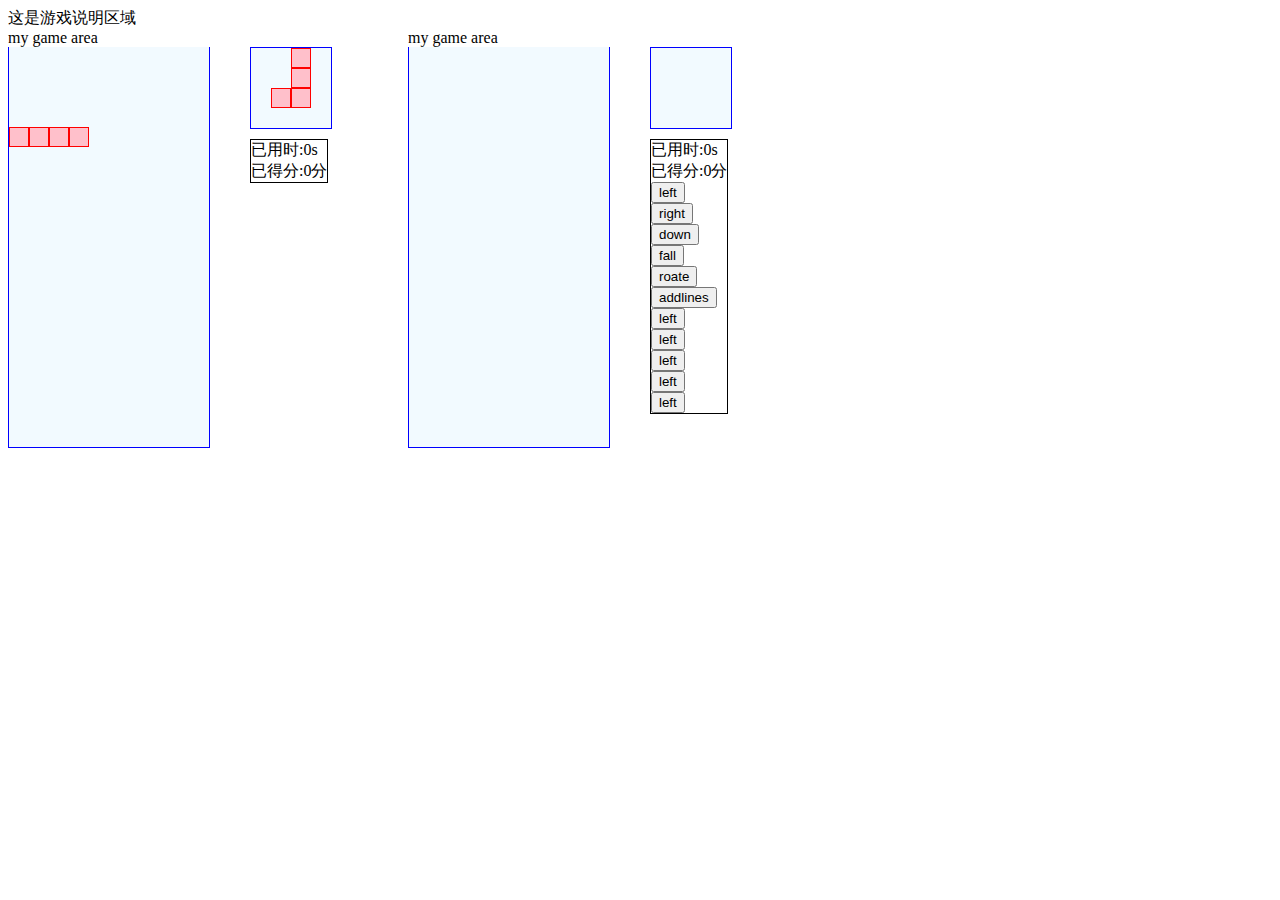
<file: Tetris/Index.html>
<!DOCTYPE html>
<html lang="en">

<head>
    <meta charset="utf-8">
    <title>Tetris</title>
    <link rel="stylesheet" href="./css/style.css">
</head>

<body>
    <div class="instruction">这是游戏说明区域</div>
    <!--my game area-->
    <div class="square" id="local">
        <div class="title">my game area</div>
        <div class="game" id="local_game"></div>
        <div class="next" id="local_next"></div>
        <div class="info">
            <div>已用时:<span id="local_time">0</span>s</div>
            <div>已得分:<span id="local_score">0</span>分</div>
            <div id="local_result"></div>
        </div>
    </div>
    <!--remote game area-->

    <div class="square" id="remote">
        <div class="title">my game area</div>
        <div class="game" id="remote_game"></div>
        <div class="next" id="remote_next"></div>
        <div class="info">
            <div>已用时:<span id="remote_time">0</span>s</div>
            <div>已得分:<span id="remote_score">0</span>分</div>
            <div id="remote_result"></div>
            <button id="left">left</button><br>
            <button id="right">right</button><br>
            <button id="down">down</button><br>
            <button id="fall">fall</button><br>
            <button id="roate">roate</button><br>
            <button id="addlines">addlines</button><br>
            <button id="left">left</button><br>
            <button id="left">left</button><br>
            <button id="left">left</button><br>
            <button id="left">left</button><br>
            <button id="left">left</button><br>
            <!--this.init = init;
            this.down = down;
            this.left = left;
            this.right = right;
            this.rotate = rotate;
            this.fixed = fixed;
            this.performNext = performNext;
            this.checkClear = checkClear;
            this.checkGameOver = checkGameOver;
            this.setTime = setTime;
            this.addScore = addScore;
            this.gameOver = gameOver;
            this.addlines = addlines;
            this.addbottomlines = addbottomlines;
            this.fall = function () { while (down()) { } };-->
        </div>
    </div>


    <script src="./js/square.js"></script>
    <script src="./js/squareFactory.js"></script>
    <script src="./js/game.js"></script>
    <script src="./js/local.js"></script>
    <script src="./js/script.js"></script>
    <script src="./js/remote.js"></script>
</body>

</html>
</file>
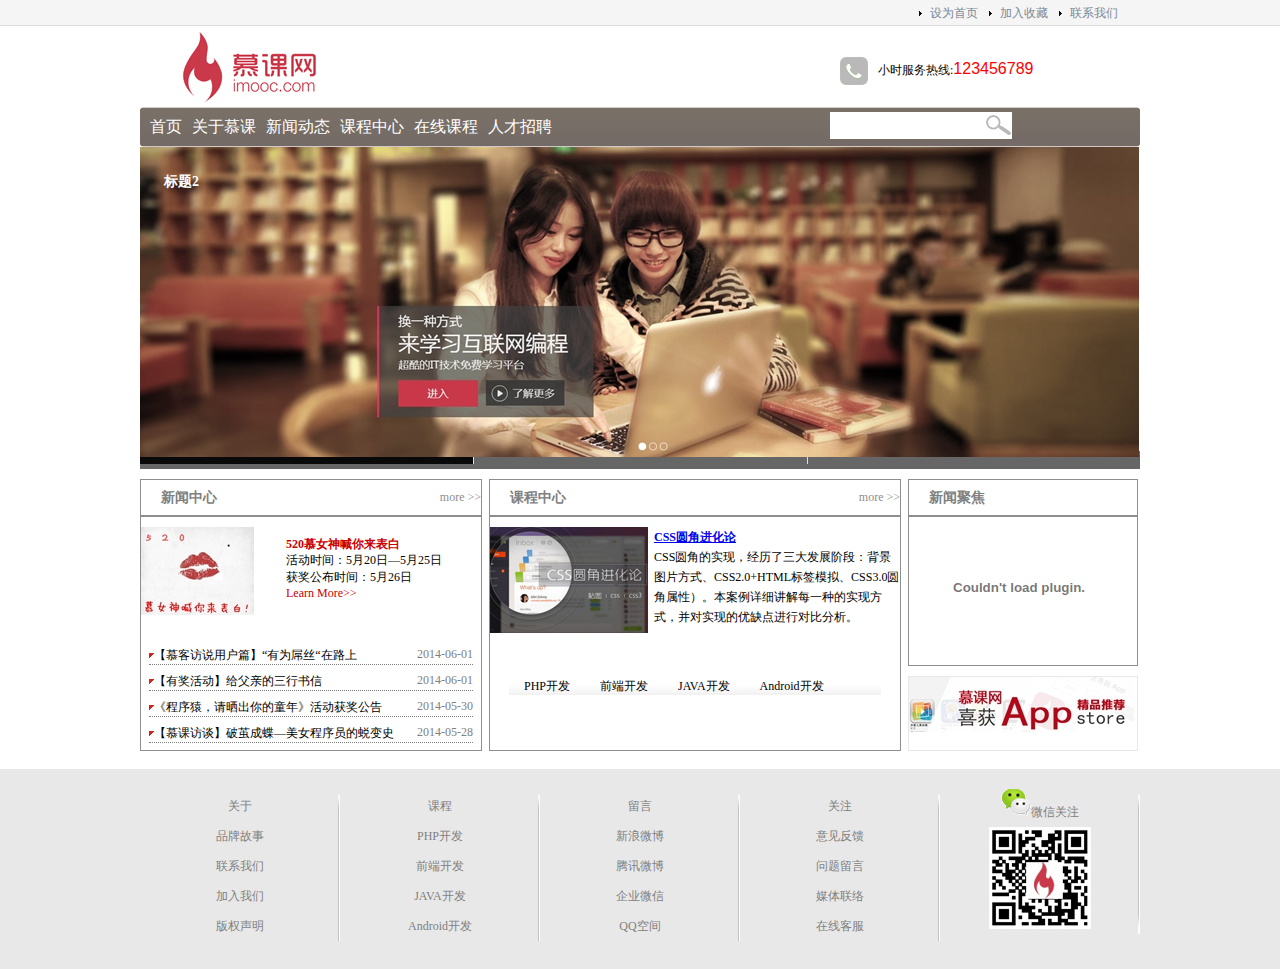
<file: BoxModel/TopBox/Index.html>
<!DOCTYPE html>
<html xmlns="http://www.w3.org/1999/xhtml">

<head>
    <title>占位符</title>
    <link href="CSS/main.css" rel="stylesheet" type="text/css">
    <script src="JS/setHomeSetFav.js" type="text/javascript"></script>
    <script src="JS/myfocus-2.0.4.min.js" type="text/javascript"></script>
    <script src="JS/mf-pattern/mF_YSlider.js" type="text/javascript"></script>
    <link href="JS/mf-pattern/mF_YSlider.css" rel="stylesheet" type="text/css">
    <script type="text/javascript">
        myFocus.set({ id: 'picBox' });
    </script>
</head>

<body>
    <div class="top">
        <div class="top_content">
            <ul>
                <li><a href="#">联系我们</a></li>
                <li><a href="#" onclick="AddFavorite(window.location, document.title)">加入收藏</a></li>
                <li><a href="#" onclick="SetHome(window.location)">设为首页</a></li>
            </ul>
        </div>
    </div>
    <!--top finish-->
    <div class="wrap">
        <div class="logo">
            <div class="logo_left"><img src="images/logo.jpg" alt="logo picture"></div>
            <div class="logo_right"><img src="images/tel.jpg" alt="hotline">小时服务热线:<span class="tel">123456789</span>
            </div>
        </div>
        <!--logo finish-->
        <div class="nav">
            <div class="nav_left"></div>
            <div class="nav_mid">
                <div class="nav_mid_left">
                    <ul>
                        <li><a href="#">首页</a></li>
                        <li><a href="list.html">关于慕课</a></li>
                        <li><a href="list.html">新闻动态</a></li>
                        <li><a href="list.html">课程中心</a></li>
                        <li><a href="list.html">在线课程</a></li>
                        <li><a href="list.html">人才招聘</a></li>
                    </ul>
                </div>
                <div class="nav_mid_right">
                    <form action="" method="POST">
                        <input type="text" class="searchBox">
                    </form>
                </div>
            </div>
            <div class="nav_right"></div>
        </div>
        <!--nav finish-->
        <div class="ad" id="picBox">
            <div class="pic">
                <ul>
                    <li><a href="#"><img src="images/ad2.jpg" thumb="" alt="标题2" text="详细描述2" /></a></li>
                    <li><a href="#"><img src="images/ad3.jpg" thumb="" alt="标题3" text="详细描述3" /></a></li>
                    <li><a href="#"><img src="images/ad4.jpg" thumb="" alt="标题4" text="详细描述4" /></a></li>
                </ul>
            </div>
            <!--pic finish-->
        </div>
        <!--ad finish-->
        <div class="main">
            <div class="news">
                <div class="title">
                    <h2 class="title_left">新闻中心</h2><span class="title_right"><a href="news.html">more
                            &gt;&gt;</a></span>
                </div>
                <div class="newsPic"><img src="./images/news.jpg"><span class="text">
                        <h2><a href="news.html">520慕女神喊你来表白</a></h2>
                        <p>活动时间：5月20日—5月25日<br />获奖公布时间：5月26日<br /><a href="news.html">Learn More&gt;&gt;</a></p>
                    </span>
                </div>
                <!--title finish-->
                <div class="newsList">
                    <ul>
                        <li><a href="news.html">【慕客访说用户篇】“有为屌丝“在路上</a><span class="date">
                                2014-06-01</span></li>
                        <li><a href="news.html">【有奖活动】给父亲的三行书信</a><span class="date">2014-06-01</span></i>
                        <li><a href="news.html">《程序猿，请晒出你的童年》活动获奖公告</a><span class="date">
                                2014-05-30</span></li>
                        <li><a href="news.html" title="aa">【慕课访谈】破茧成蝶—美女程序员的蜕变史
                            </a><span class="date">2014-05-28</span></li>
                    </ul>
                </div>
                <!--newsList finish-->
            </div>
            <div class="course">
                <div class="title">
                    <h2 class="title_left">课程中心</h2><span class="title_right"><a herf="news.html">more
                            &gt;&gt;</a></span>
                </div>
                <div class="coursePic">
                    <span class="pic">
                        <img src="images/css.jpg" />
                    </span>
                    <span class="text">
                        <h2><a href="news.html">CSS圆角进化论</a></h2>
                        <p>CSS圆角的实现，经历了三大发展阶段：背景图片方式、CSS2.0+HTML标签模拟、CSS3.0圆角属性）。本案例详细讲解每一种的实现方式，并对实现的优缺点进行对比分析。</p>
                    </span>
                </div>
                <div class="course_type">
                    <ul>
                        <li>PHP开发</li>
                        <li>前端开发</li>
                        <li>JAVA开发</li>
                        <li>Android开发</li>
                    </ul>
                </div>
            </div>
            <div class="sidebar">
                <div class="vedio">
                    <div class="title">
                        <h2 class="title_left">新闻聚焦</h2>
                    </div>
                    <div class="vedio_content">
                        <embed src="http://player.youku.com/player.php/sid/XNjkzMDE5MTUy/V.swf" allowFullScreen="true"
                            quality="high" width="220" height="140" align="middle" allowScriptAccess="always"
                            type="application/x-shockwave-flash"></embed>
                    </div>
                </div>
                <div class="sidebar_ad">
                    <a href="#"></a>
                    <img src="./images/app.jpg">
                </div>
            </div>
        </div>
        <!--main finish-->
    </div>
    <!--wrap finish-->
    <div class="cppyright">
        <div class="copyright_content">
            <ul>
                <li><a href="#">关于</a>
                    <ul>
                        <li><a href="#">品牌故事</a></li>
                        <li><a href="#">联系我们</a></li>
                        <li><a href="#">加入我们</a></li>
                        <li><a href="#">版权声明</a></li>
                    </ul>
                </li>
                <li><a href="#">课程</a>
                    <ul>
                        <li><a href="#">PHP开发</a></li>
                        <li><a href="#">前端开发</a></li>
                        <li><a href="#">JAVA开发</a></li>
                        <li><a href="#">Android开发</a></li>
                    </ul>
                </li>
                <li><a href="#">留言</a>
                    <ul>
                        <li><a href="#">新浪微博</a></li>
                        <li> <a href="#">腾讯微博</a></li>
                        <li><a href="#">企业微信</a></li>
                        <li><a href="#">QQ空间</a></li>
                    </ul>
                </li>
                <li><a href="#">关注</a>
                    <ul>
                        <li><a href="#">意见反馈</a></li>
                        <li> <a href="#">问题留言</a></li>
                        <li><a href="#">媒体联络</a></li>
                        <li> <a href="#">在线客服</a></li>
                    </ul>
                </li>
                <li><a href="#"><img src="./images/weixin.png">微信关注</a>
                    <ul>
                        <img src="./images/qrcode.jpg">
                    </ul>
                </li>
            </ul>
        </div>
    </div>
</body>

</html>
</file>
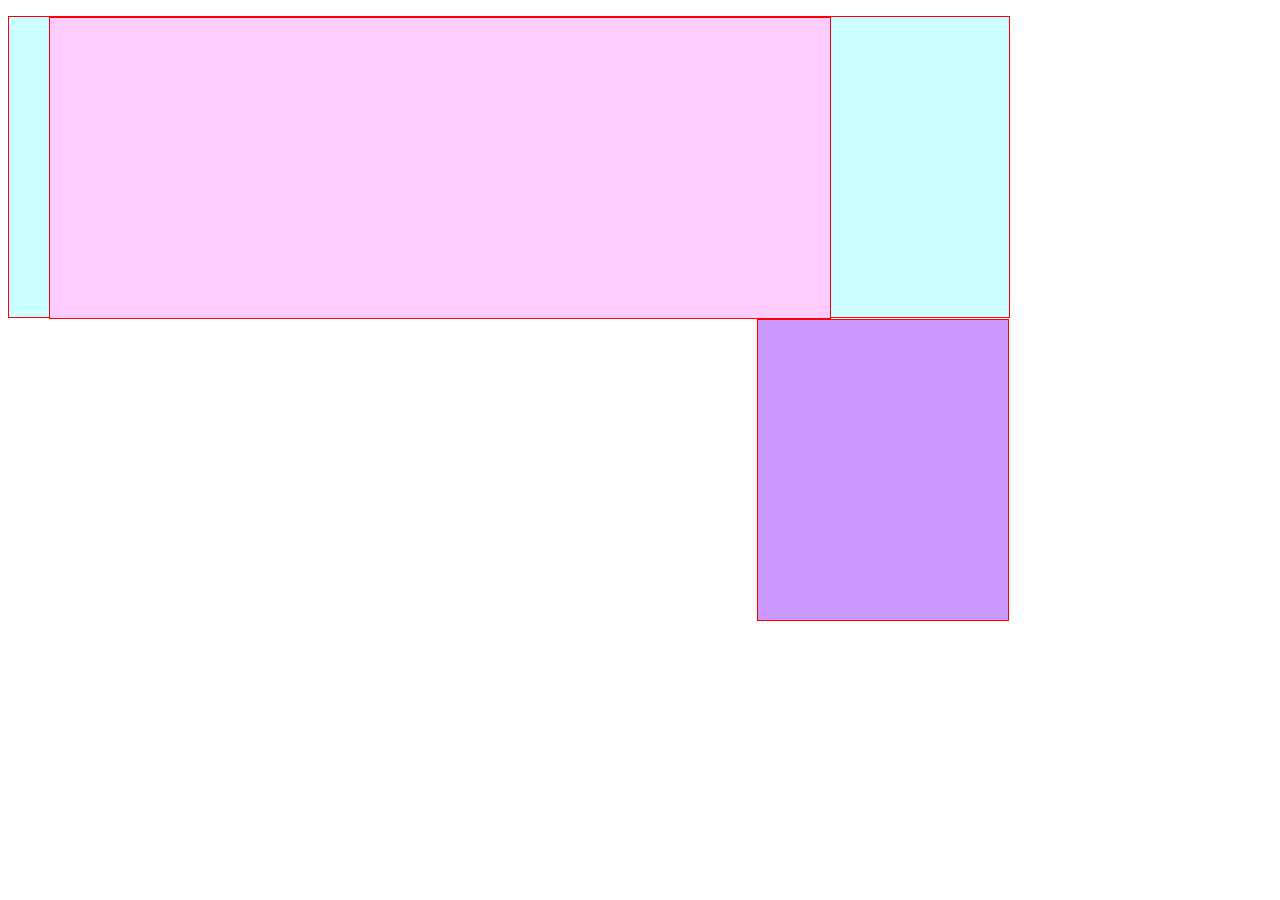
<file: BoxModel/SideBySide_Demo.html>
<!DOCTYPE html PUBLIC "-//W3C//DTD XHTML 1.0 Transitional//EN" "http://www.w3.org/TR/xhtml1/DTD/xhtml1-transitional.dtd">
<html xmlns="http://www.w3.org/1999/xhtml">
<head>
<meta http-equiv="Content-Type" content="text/html; charset=gb2312" />
<title>无标题文档</title>
<style type="text/css">

/*在此定义相应的类选择器，并根据要求设置相关CSS属性*/
.main{
    width:960px;
    height:300px;
    background:#CFF;
    border:red solid 1px;
}
.mainleft{
    width:740px;
    height:300px;
    background:#FCF;
    float:left;
    border:red solid 0.1px;
}
.mainright{
    width:210px;
    height:300px;
    background:#C9F;
    float:right;
    border:red solid 0.1px;
}


</style>
</head>

<body>
<dir class="main">
    <dir class="mainleft"></dir>
    <dir class="mainright"></dir>
</dir>

<!--在此添加相应的div标签-->



</body>
</html>
</file>
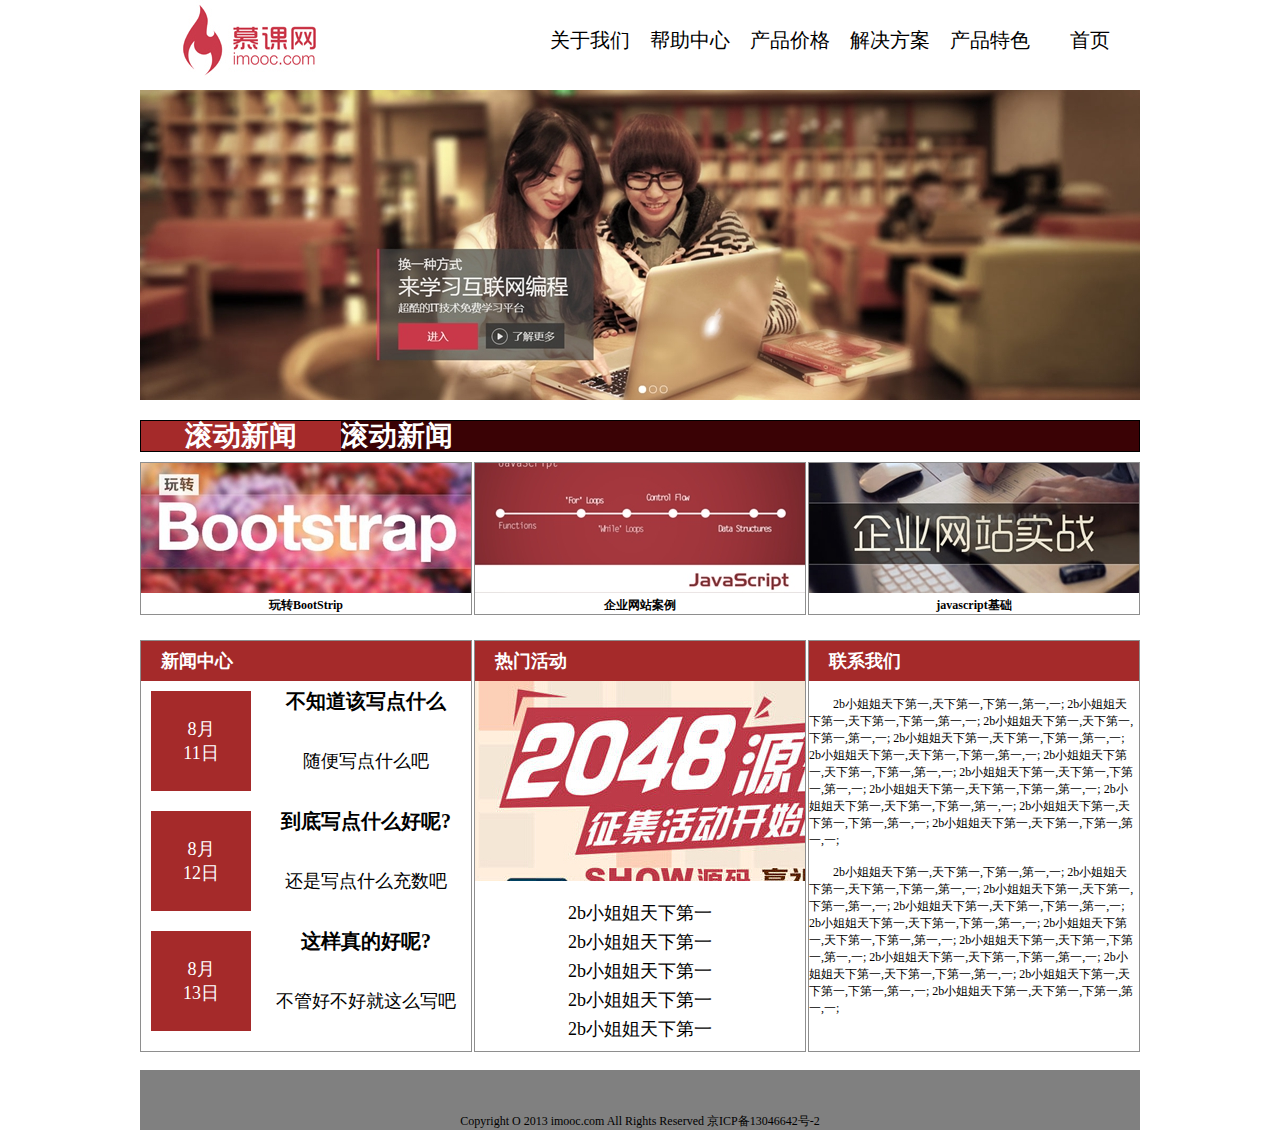
<file: BoxModel/Practice/newIndex.html>
<!DOCTYPE html>
<html xmlns="http://www.w3.org/1999/xhtml">

<head>
    <title>###</title>
    <link href="CSS/main.css" rel="stylesheet" type="text/css">
    <script src="JS/setHomeSetFav.js" type="text/javascript"></script>
    <script src="JS/myfocus-2.0.4.min.js" type="text/javascript"></script>
    <script src="JS/mf-pattern/mF_YSlider.js" type="text/javascript"></script>
    <link href="JS/mf-pattern/mF_YSlider.css" rel="stylesheet" type="text/css">
    <script type="text/javascript">
    </script>
</head>

<body>
    <div class="top">
        <div class="logo"><img src="./images/logo.jpg"></div>
        <div class="top_right">
            <ul>
                <li><a href="#">首页</a></li>
                <li><a href="#">产品特色</a></li>
                <li><a href="#">解决方案</a></li>
                <li><a href="#">产品价格</a></li>
                <li><a href="#">帮助中心</a></li>
                <li><a href="#">关于我们</a></li>
            </ul>
        </div>
    </div>
    <!--top finish-->
    <div class="wrap">
        <div class="picBox" id="piclist">
            <div class="list">
                <ul>
                    <li><a href="#"><img src="images/ad2.jpg" thumb="" alt="标题2" text="详细描述2" /></a></li>
                    <li><a href="#"><img src="images/ad3.jpg" thumb="" alt="标题3" text="详细描述3" /></a></li>
                    <li><a href="#"><img src="images/ad4.jpg" thumb="" alt="标题4" text="详细描述4" /></a></li>
                </ul>
            </div>
            <!--list finish-->
        </div>
        <!--picBox finish-->
        <div class="nav">
            <div class="scrollnews">
                <div class="scrollnews_title">
                    <h2>滚动新闻</h2>
                </div>
                <div class="scrollnews_content">
                    <h2>滚动新闻</h2>
                </div>
            </div>
            <!--scroll finish-->
            <div class="nav_list">
                <div class="nav_left">
                    <div class="nav_left_top"><img src="images/navleft.jpg"></div>
                    <div class="nav_left_bottom">
                        <h2>玩转BootStrip</h2>
                    </div>
                </div>
                <!--nav_left finish-->
                <div class="nav_mid">
                    <div class="nav_mid_top"><img src="images/navmid.jpg"></div>
                    <div class="nav_mid_bottom">
                        <h2>企业网站案例</h2>
                    </div>
                </div>
                <!--nav_mid finish-->
                <div class="nav_right">
                    <div class="nav_right_top"><img src="images/navright.jpg"></div>
                    <div class="nav_right_bottom">
                        <h2>javascript基础</h2>
                    </div>
                </div>
                <!--nav_right finish-->
            </div>
            <!--nav_list finish-->
        </div>
        <!--nav finish-->
        <div class="content">
            <div class="content_left">
                <div class="title">
                    <h2>新闻中心</h2>
                </div>
                <div class="newslist">
                    <div class="newslist_top">
                        <div class="newListDate">
                            <div class="date">
                                <div class="date_text">
                                    8月<br />
                                    11日
                                </div>
                            </div>
                        </div>
                        <div class="newListText">
                            <a herf="#" class="newListTextTitle">不知道该写点什么</a>
                            <p class="newListTextContent">随便写点什么吧</p>
                        </div>
                    </div>
                    <div class="newslist_mid">
                        <div class="newListDate">
                            <div class="date">
                                <div class="date_text">
                                    8月<br />12日
                                </div>
                            </div>
                        </div>
                        <div class="newListText">
                            <a herf="#" class="newListTextTitle">到底写点什么好呢?</a>
                            <p class="newListTextContent">还是写点什么充数吧</p>
                        </div>
                    </div>
                    <div class="newslist_bottom">
                        <div class="newListDate">
                            <div class="date">
                                <div class="date_text">
                                    8月<br />13日
                                </div>
                            </div>
                        </div>
                        <div class="newListText">
                            <a herf="#" class="newListTextTitle">这样真的好呢?</a>
                            <p class="newListTextContent">不管好不好就这么写吧</p>
                        </div>
                    </div>
                </div>
            </div>
            <!--left finish-->
            <div class="content_mid">
                <div class="title">
                    <h2>热门活动</h2>
                </div>
                <div class="pic">
                    <img src="./images/activtion.jpg">
                </div>
                <div class="text">
                    <ul>
                        <li><a href="#">2b小姐姐天下第一</a></li>
                        <li><a href="#">2b小姐姐天下第一</a></li>
                        <li><a href="#">2b小姐姐天下第一</a></li>
                        <li><a href="#">2b小姐姐天下第一</a></li>
                        <li><a href="#">2b小姐姐天下第一</a></li>
                    </ul>
                </div>
            </div>
            <!--mid finish-->
            <div class="content_right">
                <div class="title">
                    <h2>联系我们</h2>
                </div>
                <div class="content_right_text">
                    <div class="text">
                        2b小姐姐天下第一,天下第一,下第一,第一,一;
                        2b小姐姐天下第一,天下第一,下第一,第一,一;
                        2b小姐姐天下第一,天下第一,下第一,第一,一;
                        2b小姐姐天下第一,天下第一,下第一,第一,一;
                        2b小姐姐天下第一,天下第一,下第一,第一,一;
                        2b小姐姐天下第一,天下第一,下第一,第一,一;
                        2b小姐姐天下第一,天下第一,下第一,第一,一;
                        2b小姐姐天下第一,天下第一,下第一,第一,一;
                        2b小姐姐天下第一,天下第一,下第一,第一,一;
                        2b小姐姐天下第一,天下第一,下第一,第一,一;
                        2b小姐姐天下第一,天下第一,下第一,第一,一;
                    </div>
                    <div class="text">
                        2b小姐姐天下第一,天下第一,下第一,第一,一;
                        2b小姐姐天下第一,天下第一,下第一,第一,一;
                        2b小姐姐天下第一,天下第一,下第一,第一,一;
                        2b小姐姐天下第一,天下第一,下第一,第一,一;
                        2b小姐姐天下第一,天下第一,下第一,第一,一;
                        2b小姐姐天下第一,天下第一,下第一,第一,一;
                        2b小姐姐天下第一,天下第一,下第一,第一,一;
                        2b小姐姐天下第一,天下第一,下第一,第一,一;
                        2b小姐姐天下第一,天下第一,下第一,第一,一;
                        2b小姐姐天下第一,天下第一,下第一,第一,一;
                        2b小姐姐天下第一,天下第一,下第一,第一,一;
                    </div>
                </div>
            </div>
            <!--right finish-->
        </div>
        <!--content finish-->
        <div class="tail">
            <p>Copyright O 2013 imooc.com All Rights Reserved 京ICP备13046642号-2</p>
        </div>
    </div>
    <!--wrap finish-->
</body>
</file>
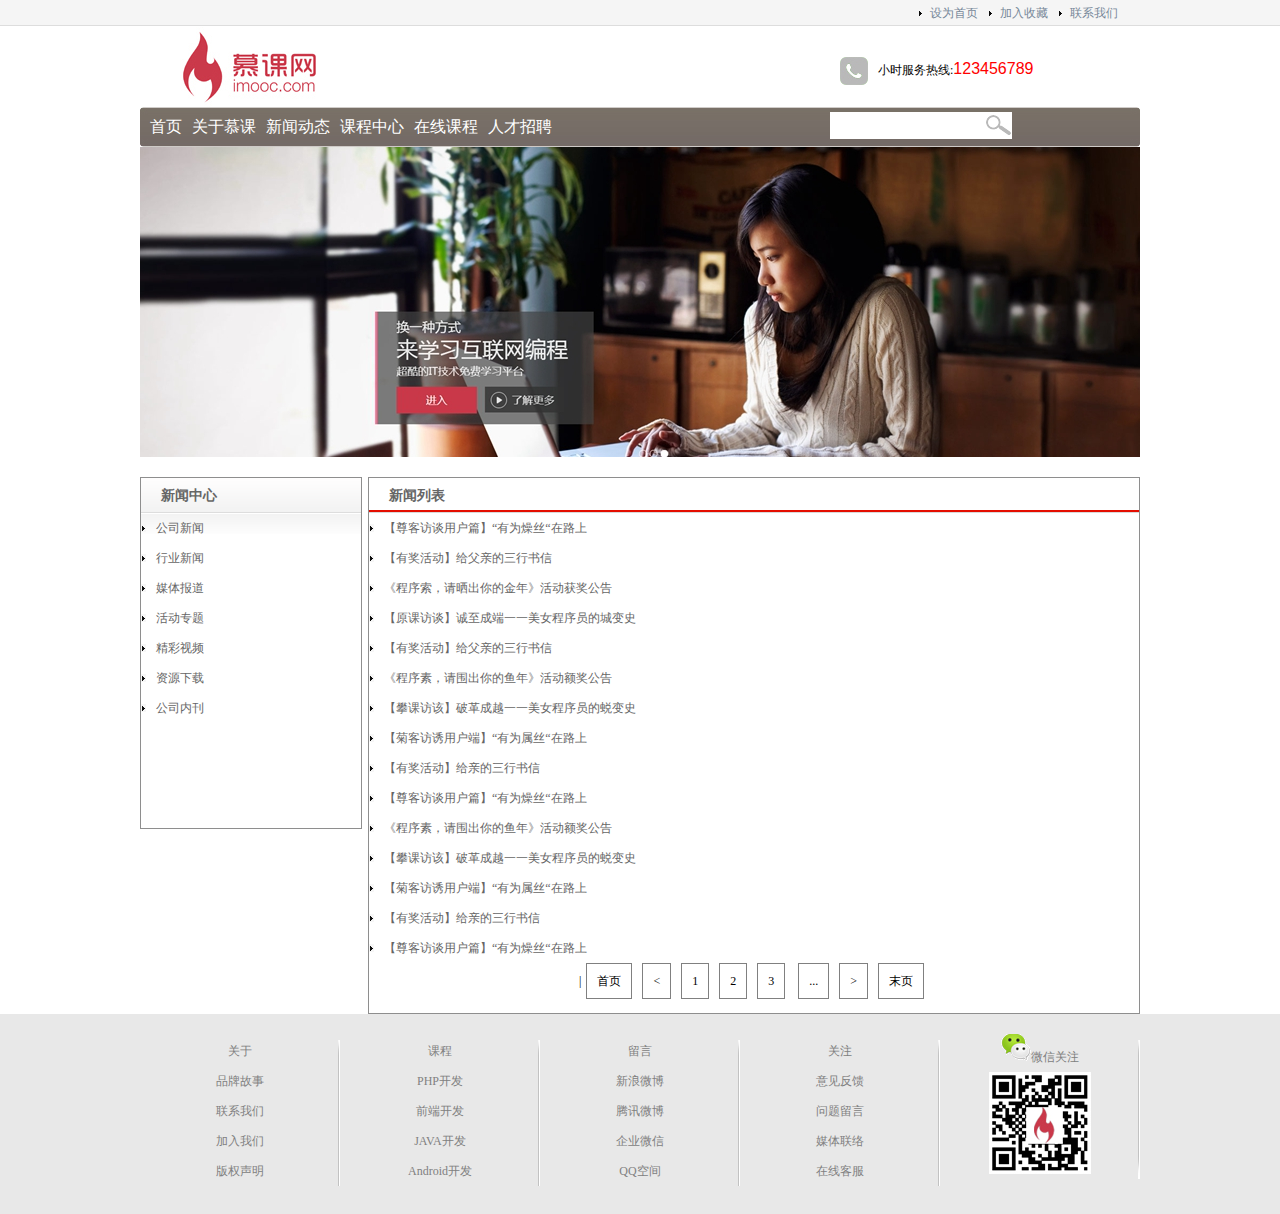
<file: BoxModel/TopBox/list.html>
<!DOCTYPE html>
<html xmlns="http://www.w3.org/1999/xhtml">

<head>
    <title>占位符</title>
    <link href="CSS/main.css" rel="stylesheet" type="text/css">
    <script src="JS/setHomeSetFav.js" type="text/javascript"></script>
</head>

<body>
    <div class="top">
        <div class="top_content">
            <ul>
                <li><a href="#">联系我们</a></li>
                <li><a href="#" onclick="AddFavorite(window.location, document.title)">加入收藏</a></li>
                <li><a href="#" onclick="SetHome(window.location)">设为首页</a></li>
            </ul>
        </div>
    </div>
    <!--top finish-->
    <div class="wrap">
        <div class="logo">
            <div class="logo_left"><img src="images/logo.jpg" alt="logo picture"></div>
            <div class="logo_right"><img src="images/tel.jpg" alt="hotline">小时服务热线:<span class="tel">123456789</span>
            </div>
        </div>
        <!--logo finish-->
        <div class="nav">
            <div class="nav_left"></div>
            <div class="nav_mid">
                <div class="nav_mid_left">
                    <ul>
                        <li><a href="#">首页</a></li>
                        <li><a href="list.html">关于慕课</a></li>
                        <li><a href="list.html">新闻动态</a></li>
                        <li><a href="list.html">课程中心</a></li>
                        <li><a href="list.html">在线课程</a></li>
                        <li><a href="list.html">人才招聘</a></li>
                    </ul>
                </div>
                <div class="nav_mid_right">
                    <form action="" method="POST">
                        <input type="text" class="searchBox">
                    </form>
                </div>
            </div>
            <div class="nav_right"></div>
        </div>
        <!--nav finish-->
        <div class="ad" id="picBox">
            <div class="pic">
                <a href="#"><img src="images/ad4.jpg" thumb="" alt="标题4" text="详细描述4" /></a>
            </div>
            <!--pic finish-->
        </div>
        <!--ad finish-->
        <div class="list_main">
            <div class="news_type">
                <h2>新闻中心</h2>
                <div class="new_type_content">
                    <ul>
                        <li><a href="list.html">公司新闻</a></li>
                        <li><a href="list.html">行业新闻</a></li>
                        <li><a href="list.html">媒体报道</a></li>
                        <li><a href="list.html">活动专题</a></li>
                        <li><a href="list.html">精彩视频</a></li>
                        <li><a href="list.html">资源下载</a></li>
                        <li><a href="list.html">公司内刊</a></li>
                    </ul>
                </div>
            </div>
            <div class="list_box">
                <div class="news_list">
                    <h2>新闻列表</h2>
                    <ul>
                        <li><a href="#">【尊客访谈用户篇】“有为燥丝“在路上</a></li>
                        <li><a href="#">【有奖活动】给父亲的三行书信</a></li>
                        <li><a href="#">《程序索，请晒出你的金年》活动获奖公告</a></li>
                        <li><a href="#">【原课访谈】诚至成端一一美女程序员的城变史</a></li>
                        <li><a href="#">【有奖活动】给父亲的三行书信</a></li>
                        <li><a href="#">《程序素，请围出你的鱼年》活动额奖公告</a></li>
                        <li><a href="#">【攀课访该】破革成越一一美女程序员的蜕变史</a></li>
                        <li><a href="#">【菊客访诱用户端】“有为属丝“在路上</a></li>
                        <li><a href="#">【有奖活动】给亲的三行书信</a></li>
                        <li><a href="#">【尊客访谈用户篇】“有为燥丝“在路上</a></li>
                        <li><a href="#">《程序素，请围出你的鱼年》活动额奖公告</a></li>
                        <li><a href="#">【攀课访该】破革成越一一美女程序员的蜕变史</a></li>
                        <li><a href="#">【菊客访诱用户端】“有为属丝“在路上</a></li>
                        <li><a href="#">【有奖活动】给亲的三行书信</a></li>
                        <li><a href="#">【尊客访谈用户篇】“有为燥丝“在路上</a></li>
                    </ul>
                </div>
                <!--news_list finish-->
                <div class="page">
                    |<a href="#">首页</a><a href="#">&lt;</a><a href="#">1</a><a href="#">2</a><a href="#">3</a>
                    <a href="#">...</a><a href="#">&gt;</a><a href="#">末页</a>
                </div>
            </div>
            <!--list_box finish-->
        </div>
        <!--ad finish-->
    </div>
    <!--wrap finish-->
    <div class="cppyright">
        <div class="copyright_content">
            <ul>
                <li><a href="#">关于</a>
                    <ul>
                        <li><a href="#">品牌故事</a></li>
                        <li><a href="#">联系我们</a></li>
                        <li><a href="#">加入我们</a></li>
                        <li><a href="#">版权声明</a></li>
                    </ul>
                </li>
                <li><a href="#">课程</a>
                    <ul>
                        <li><a href="#">PHP开发</a></li>
                        <li><a href="#">前端开发</a></li>
                        <li><a href="#">JAVA开发</a></li>
                        <li><a href="#">Android开发</a></li>
                    </ul>
                </li>
                <li><a href="#">留言</a>
                    <ul>
                        <li><a href="#">新浪微博</a></li>
                        <li> <a href="#">腾讯微博</a></li>
                        <li><a href="#">企业微信</a></li>
                        <li><a href="#">QQ空间</a></li>
                    </ul>
                </li>
                <li><a href="#">关注</a>
                    <ul>
                        <li><a href="#">意见反馈</a></li>
                        <li> <a href="#">问题留言</a></li>
                        <li><a href="#">媒体联络</a></li>
                        <li> <a href="#">在线客服</a></li>
                    </ul>
                </li>
                <li><a href="#"><img src="./images/weixin.png">微信关注</a>
                    <ul>
                        <img src="./images/qrcode.jpg">
                    </ul>
                </li>
            </ul>
        </div>
    </div>
</body>

</html>
</file>
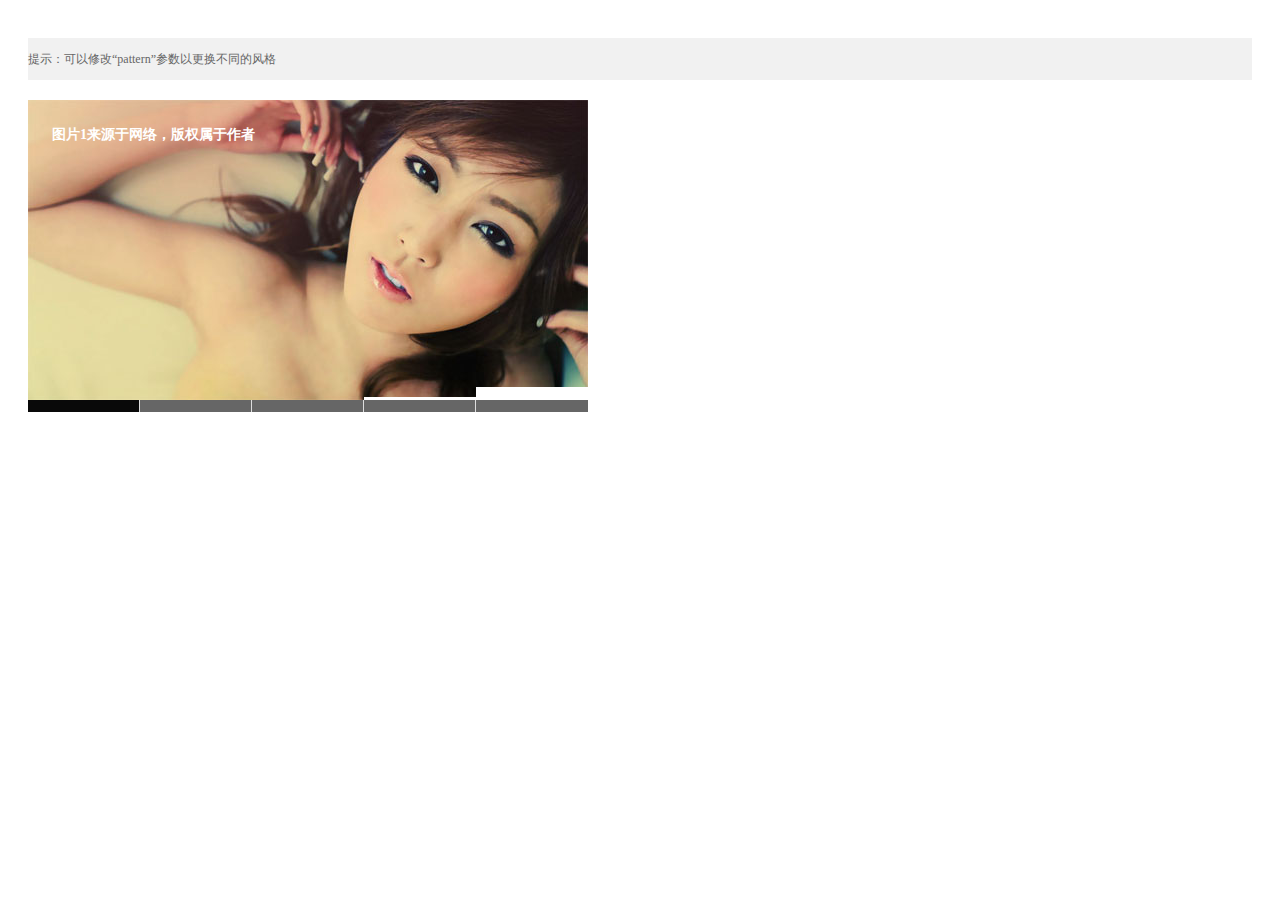
<file: BoxModel/myFocus Demo v2.0.4/myFocus Demo v2.0.4/demo.html>
<!DOCTYPE html PUBLIC "-//W3C//DTD XHTML 1.0 Transitional//EN" "http://www.w3.org/TR/xhtml1/DTD/xhtml1-transitional.dtd">
<html xmlns="http://www.w3.org/1999/xhtml">
<head>
<meta http-equiv="Content-Type" content="text/html; charset=utf-8" />
<title>myFocus v2.0</title>
<script type="text/javascript" src="js/myfocus-2.0.4.min.js"></script>
<style type="text/css">
body { background:#fff; padding:20px;}
h2{height:42px; line-height:42px; background:#f1f1f1; margin-bottom:20px; font-size:12px; color:#666; font-weight:normal;}
#myFocus{ width:560px; height:300px;}
</style>
<script type="text/javascript">
//设置
myFocus.set({
	id:'myFocus',//ID
	pattern:'mF_fancy'//风格
});
</script>
</head>
<body>
<h2>提示：可以修改“pattern”参数以更换不同的风格</h2>
<div id="myFocus"><!--焦点图盒子-->
  <div class="loading"></div><!--载入画面(可删除)-->
  <div class="pic"><!--图片列表-->
  	<ul>
        <li><a href="#1"><img src="img/1m.jpg" thumb="" alt="图片1来源于网络，版权属于作者" text="图片1更详细的描述文字" /></a></li>
        <li><a href="#2"><img src="img/2m.jpg" thumb="" alt="版权属于作者，图片2来源于网络" text="图片2更详细的描述文字" /></a></li>
        <li><a href="#3"><img src="img/3m.jpg" thumb="" alt="图片3来源于网络，版权属于作者" text="图片3更详细的描述文字" /></a></li>
        <li><a href="#4"><img src="img/4m.jpg" thumb="" alt="版权属于作者，图片4来源于网络" text="图片4更详细的描述文字" /></a></li>
        <li><a href="#5"><img src="img/5m.jpg" thumb="" alt="图片5来源于网络，版权属于作者" text="图片5更详细的描述文字" /></a></li>
  	</ul>
  </div>
</div>
</body>
</html>
</file>
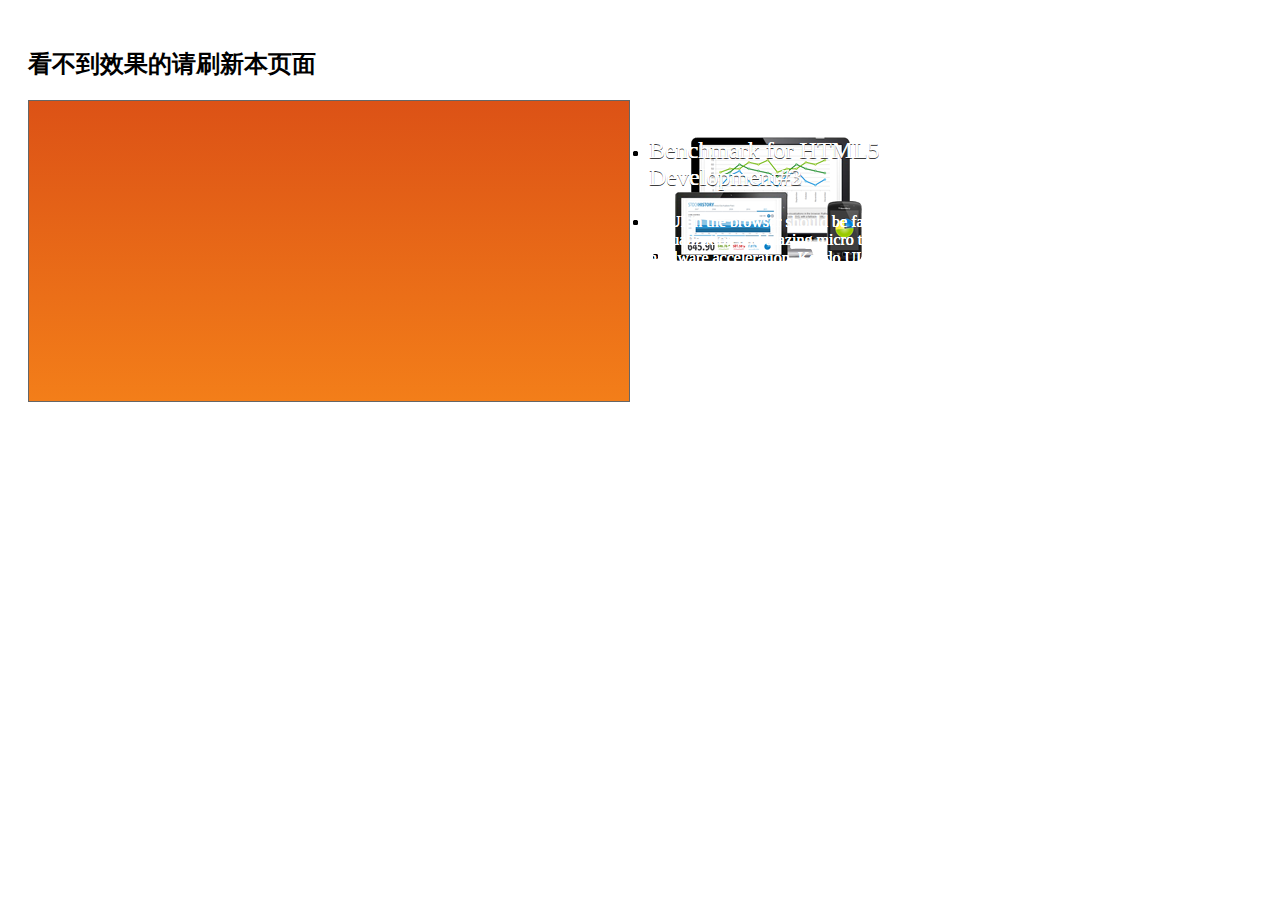
<file: BoxModel/myFocus Demo v2.0.4/myFocus Demo v2.0.4/自定义风格/kendoui/demo.html>
<!DOCTYPE html PUBLIC "-//W3C//DTD XHTML 1.0 Transitional//EN" "http://www.w3.org/TR/xhtml1/DTD/xhtml1-transitional.dtd">
<html xmlns="http://www.w3.org/1999/xhtml">
<head>
<meta http-equiv="Content-Type" content="text/html; charset=utf-8" />
<title>myFocus v2.0</title>
<script type="text/javascript" src="http://myfocus-js.googlecode.com/svn/trunk/myfocus-2.0.3.min.js"></script>
<style type="text/css">
body { background:#fff; padding:20px; }
#myFocus{width:600px;height:300px; border:1px solid #666; position:relative;background:#F37E19;background:-webkit-linear-gradient(#DC5216,#F37E19);background:-moz-linear-gradient(#DC5216,#F37E19);background:-o-linear-gradient(#DC5216,#F37E19);}
#myFocus a{ text-decoration:none; color:#333;}
#myFocus .pic{ position:absolute; top:20px;right:20px; width:200px; height:200px; overflow:visible;}
#myFocus .pic li{ width:100%; height:100%; position:absolute;left:260px;}
#myFocus .txt1{ position:absolute; top:20px; left:20px; }
#myFocus .txt1 a{font-size:24px; color:#fff; text-shadow:0 1px 0 rgba(0, 0, 0, 0.4);}
#myFocus .txt2{ position:absolute; top:96px; left:20px;}
#myFocus .txt2 a{color:#fff;}
#myFocus .txt3{ position:absolute; top:180px; left:20px;}
#myFocus .txt1 li,#myFocus .txt2 li{ position:absolute; left:600px; width:336px;}
#myFocus .txt3 li{ position:absolute;top:0;left:0; display:none;}
#myFocus .txt3 li a{ display:block; background:#333; color:#fff; border-radius:3px;}
#myFocus .dot{position:absolute; z-index:3;bottom:8px;left:0;width:100%;text-align:center;}
#myFocus .dot li{ display:inline-block;margin:0 3px;*display:inline;*zoom:1; width:16px;height:6px; background:#ccc; cursor:pointer;}
#myFocus .dot li.current{background:#000;}
</style>
<script type="text/javascript">
//扩充myFocus风格
myFocus.pattern.extend({
	'mF_sd_kendoui':function(settings,$){
		var $focus=$(settings),
			$picList=$focus.find('.pic li'),
			$txtList1=$focus.find('.txt1 li'),
		    $txtList2=$focus.find('.txt2 li'),
			$txtList3=$focus.find('.txt3 li'),
			$dotList=$focus.addList('dot').find('li');
		//PLAY
		var param={isRunning:false};
		$focus.play(null,function(i,n,l){
			param.isRunning=true;
			$txtList1.eq(l).slide({left:-settings.width},800,'easeInBack',function(){
				$txtList1.eq(i).css({left:settings.width}).slide({left:0},500).fadeIn();
			}).fadeOut(800,'easeInBack');
			fx(i,l);//延迟执行部分
			$txtList3.eq(l).fadeOut();
		});
		function fx(i,l){
			setTimeout(function(){
				if(i!==l) $picList.eq(l).slide({left:-settings.width},600,'easeIn').fadeOut(800,'easeInBack');
				$txtList2.eq(l).slide({left:-settings.width},500,'easeInBack',function(){
					$txtList2.eq(i).css({left:settings.width}).slide({left:0},400).fadeIn();
					$picList.eq(i).css({left:settings.width}).slide({left:0},500,function(){
						$txtList3.eq(i).fadeIn();
						$dotList[l].className='';
						$dotList[i].className='current';
						param.isRunning=false;
					}).fadeIn();
				}).fadeOut(800,'easeInBack');
			},400);
		}
		//Control
		$focus.bindControl($dotList,param);
	}
});
//扩展缓动方法
myFocus.extend( myFocus.fn.easing,{
	easeInBack: function (t, b, c, d, s) {
		if (s == undefined) s = 1.70158;
		return c*(t/=d)*t*((s+1)*t - s) + b;
	}
});
//应用
myFocus.set({id:'myFocus',pattern:'mF_sd_kendoui',time:3});
</script>
</head>
<body>
<h2>看不到效果的请刷新本页面</h2>
<div id="myFocus"><!--焦点图盒子-->
  <div class="pic"><!--图片列表-->
  	<ul>
        <li><a href="#1"><img src="img/1.png" /></a></li>
        <li><a href="#2"><img src="img/1.png" /></a></li>
        <li><a href="#3"><img src="img/1.png" /></a></li>
  	</ul>
  </div>
  <div class="txt1"><!--文字列表1-->
  	<ul>
        <li><a href="#1">Benchmark for HTML5 Development#1</a></li>
        <li><a href="#2">Benchmark for HTML5 Development#2</a></li>
        <li><a href="#3">Benchmark for HTML5 Development#3</a></li>
  	</ul>
  </div>
  <div class="txt2"><!--文字列表2-->
  	<ul>
        <li><a href="#1">#1 UI in the browser should be fast. From UI virtualization and blazing micro templates, to hardware acceleration, Kendo UI cuts no corners to deliver raw speed. It's scary fast.</a></li>
        <li><a href="#2">#2 UI in the browser should be fast. From UI virtualization and blazing micro templates, to hardware acceleration, Kendo UI cuts no corners to deliver raw speed. It's scary fast.</a></li>
        <li><a href="#3">#3 UI in the browser should be fast. From UI virtualization and blazing micro templates, to hardware acceleration, Kendo UI cuts no corners to deliver raw speed. It's scary fast.</a></li>
  	</ul>
  </div>
  <div class="txt3"><!--文字列表3-->
  	<ul>
        <li><a href="#1">download1</a></li>
        <li><a href="#2">download2</a></li>
        <li><a href="#3">download3</a></li>
  	</ul>
  </div>
</div>
</body>
</html>
</file>
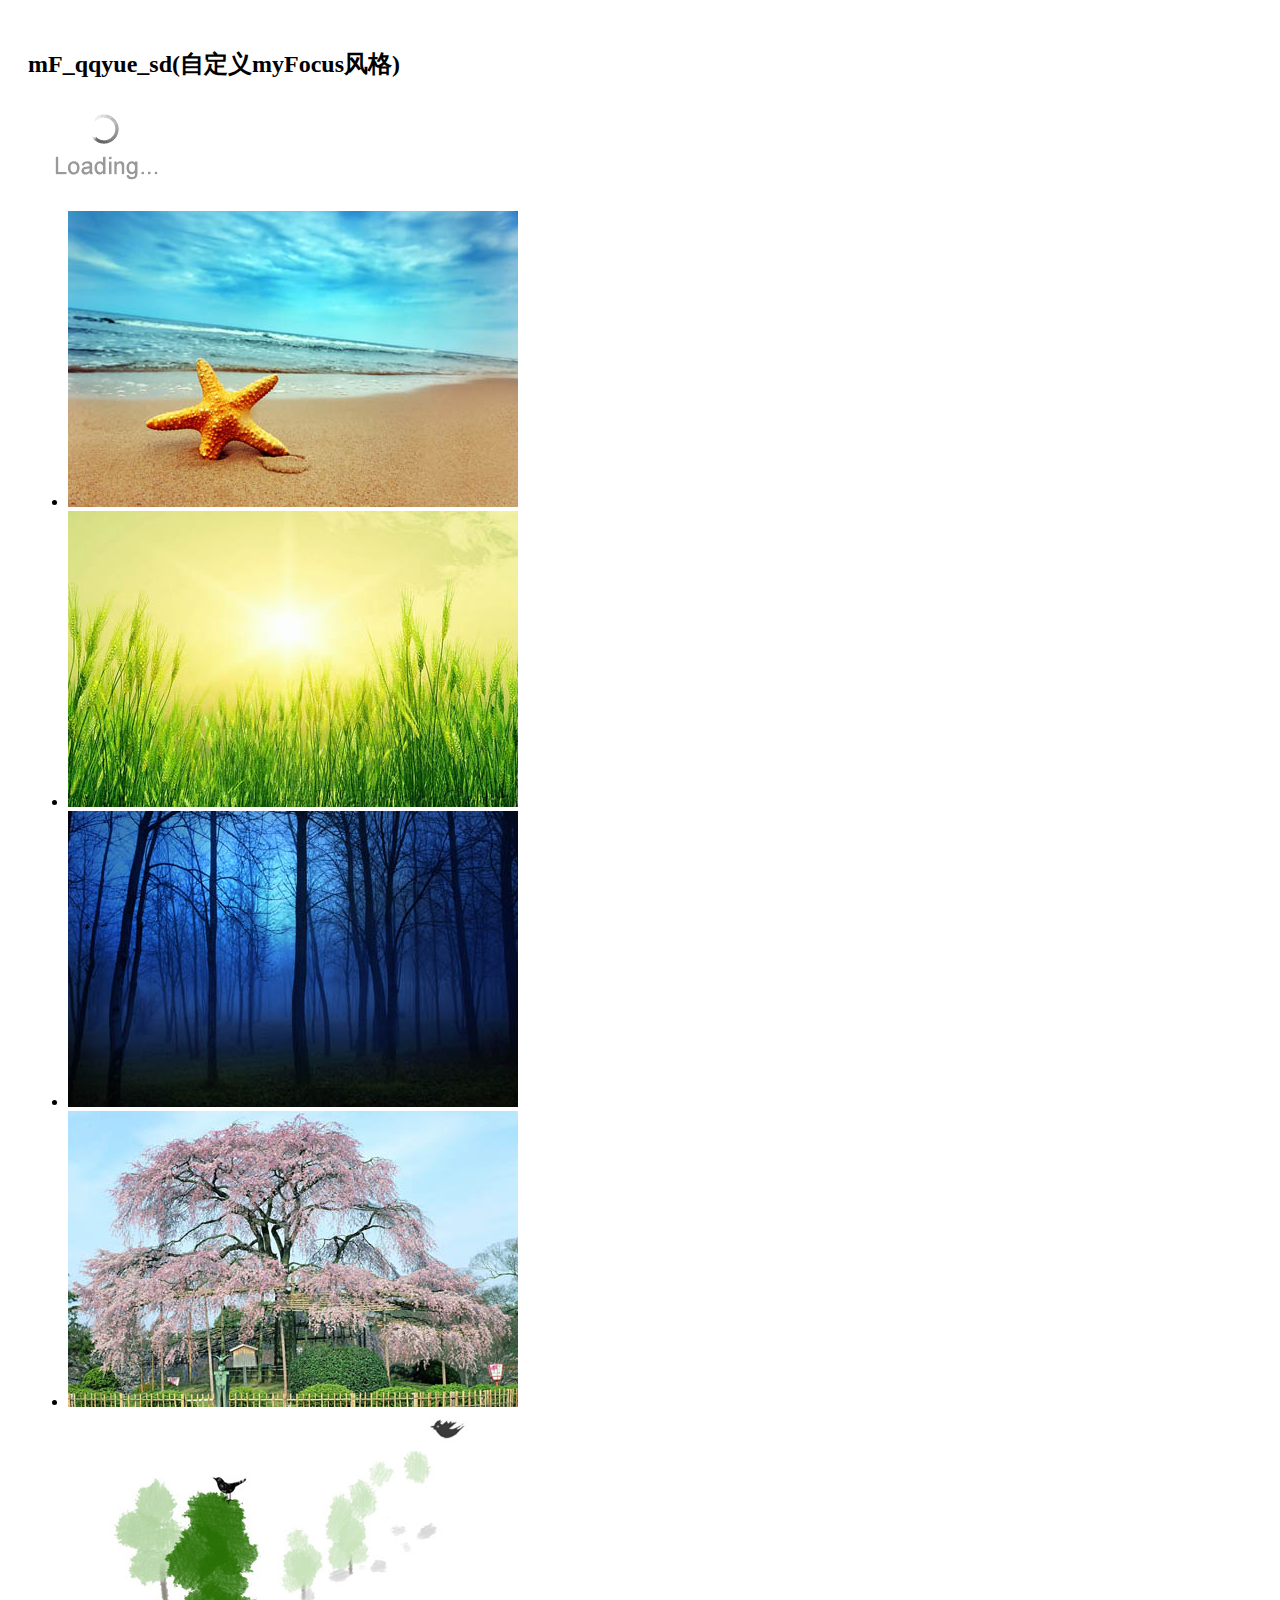
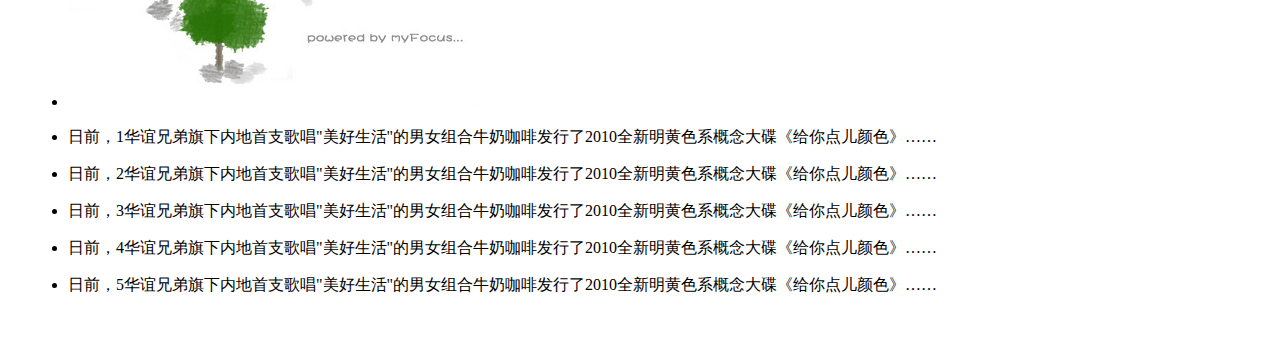
<file: BoxModel/myFocus Demo v2.0.4/myFocus Demo v2.0.4/自定义风格/qqyue/demo.html>
<!DOCTYPE html PUBLIC "-//W3C//DTD XHTML 1.0 Transitional//EN" "http://www.w3.org/TR/xhtml1/DTD/xhtml1-transitional.dtd">
<html xmlns="http://www.w3.org/1999/xhtml">
<head>
<meta http-equiv="Content-Type" content="text/html; charset=utf-8" />
<title>myFocus - QQ音乐</title>
<style type="text/css">
body { background:#fff; padding:20px; }
/*=========mF_sd_qqyue========*/
.mF_sd_qqyue{border:1px solid #999;}
.mF_sd_qqyue .pic li{width:100%;height:100%;overflow:hidden;position:absolute;display:none;}
.mF_sd_qqyue .txt{position:absolute;z-index:2;right:0;*right:-1px;top:0;height:100%;border-left:1px solid #999;overflow:hidden;}
.mF_sd_qqyue .txt li{line-height:18px;border-bottom:1px solid #999;float:left;position:relative;background:#f4f4f4;cursor:pointer;}
.mF_sd_qqyue .txt li a{position:relative;z-index:1;display:block;height:18px;overflow:hidden;margin-top:12px;font:bold 14px/18px '宋体';color:#666;padding:0 10px 0 30px;text-decoration:none;}/*标题*/
.mF_sd_qqyue .txt li p{position:relative;z-index:1;color:#888;padding-left:30px;}
.mF_sd_qqyue .txt li b{display:block;height:100%;width:100%;position:absolute;top:0;left:0;background:url(img/btn.gif) right bottom no-repeat;}
.mF_sd_qqyue .txt li.current{background:url(img/btn-bg.png) left center no-repeat;}
.mF_sd_qqyue .txt li.current a{color:#f60;}
.mF_sd_qqyue .txt li.current p{color:#333;}
.mF_sd_qqyue .par{position:absolute;left:12px;bottom:10px;}
.mF_sd_qqyue .par li{float:left;display:none;height:60px;position:relative;overflow:hidden;}
.mF_sd_qqyue .par li p{position:relative;z-index:1;color:#fff;padding:10px;text-indent:2em;line-height:20px;}
.mF_sd_qqyue .par li b{display:block;height:100%;width:100%;position:absolute;top:0;left:0;background:#000;filter:alpha(opacity=40);opacity:0.4;}
</style>
<script type="text/javascript" src="http://myfocus-js.googlecode.com/svn/trunk/myfocus-2.0.3.min.js"></script>
<script type="text/javascript">
/*
* mF_qqyue_sd(自定义myFocus风格)
* 支持myFocus v2.0以上版本
*/
myFocus.pattern.extend({
	'mF_sd_qqyue':function(settings,$){
		var $focus=$(settings);
		var $picList=$focus.find('.pic li');
		var $txtList=$focus.addListTxt().find('li');
		var $parList=$focus.find('.par li');
		//CSS
		var w=settings.width,h=settings.height,n=$txtList.length;
		$focus[0].style.width=w*16/11+1+'px';
		$focus.find('.txt')[0].style.width=w*5/11+'px';
		$focus.find('.par')[0].style.width=w-12*2+'px';
		$txtList.each(function(){this.style.cssText='width:'+(w*5/11+2)+'px;height:'+(h-n+4)/n+'px;'});
		//PLAY
		$focus.play(function(i){
			$picList[i].style.display=$parList[i].style.display='none';
			$txtList[i].className='';
		},function(i){
			$picList.eq(i).fadeIn();
			$txtList[i].className='current';
			$parList[i].style.display='block';
		});
		//Control
		$focus.bindControl($txtList);
	}
});
//实例化
myFocus.set({
	id:'qqyue',//ID
	pattern:'mF_sd_qqyue',//风格样式
	time:3,//切换时间间隔(秒)
	trigger:'click',//触发切换模式：'click'(点击)/'mouseover'(悬停)
	width:450,//设置宽度(主图区)
	height:296,//设置高度(主图区)
	txtHeight:'default'//文字层高度设置，'default'为默认高度，0为隐藏
});
</script>
</head>
<body>
<h2>mF_qqyue_sd(自定义myFocus风格)</h2>
<div id="qqyue"><!--焦点图盒子-->
  <div class="loading"><img src="img/loading.gif" alt="请稍候..." /></div><!--载入画面(可删除)-->
  <ul class="pic"><!--图片标题-->
        <li><a href="#"><img src="img/1.jpg" thumb="" alt="图片1来源于网络，版权属于作者" text="图片1更详细的描述文字" /></a></li>
        <li><a href="#"><img src="img/2.jpg" thumb="" alt="版权属于作者，图片2来源于网络" text="图片2更详细的描述文字" /></a></li>
        <li><a href="#"><img src="img/3.jpg" thumb="" alt="图片3来源于网络，版权属于作者" text="图片3更详细的描述文字" /></a></li>
        <li><a href="#"><img src="img/4.jpg" thumb="" alt="版权属于作者，图片4来源于网络" text="图片4更详细的描述文字" /></a></li>
        <li><a href="#"><img src="img/5.jpg" thumb="" alt="图片5来源于网络，版权属于作者" text="图片5更详细的描述文字" /></a></li>
  </ul>
  <ul class="par"><!--图片段落-->
    	<li><p>日前，1华谊兄弟旗下内地首支歌唱"美好生活"的男女组合牛奶咖啡发行了2010全新明黄色系概念大碟《给你点儿颜色》……</p><b></b></li>
        <li><p>日前，2华谊兄弟旗下内地首支歌唱"美好生活"的男女组合牛奶咖啡发行了2010全新明黄色系概念大碟《给你点儿颜色》……</p><b></b></li>
        <li><p>日前，3华谊兄弟旗下内地首支歌唱"美好生活"的男女组合牛奶咖啡发行了2010全新明黄色系概念大碟《给你点儿颜色》……</p><b></b></li>
        <li><p>日前，4华谊兄弟旗下内地首支歌唱"美好生活"的男女组合牛奶咖啡发行了2010全新明黄色系概念大碟《给你点儿颜色》……</p><b></b></li>
        <li><p>日前，5华谊兄弟旗下内地首支歌唱"美好生活"的男女组合牛奶咖啡发行了2010全新明黄色系概念大碟《给你点儿颜色》……</p><b></b></li>
    </ul>
</div>
</body>
</html>
</file>
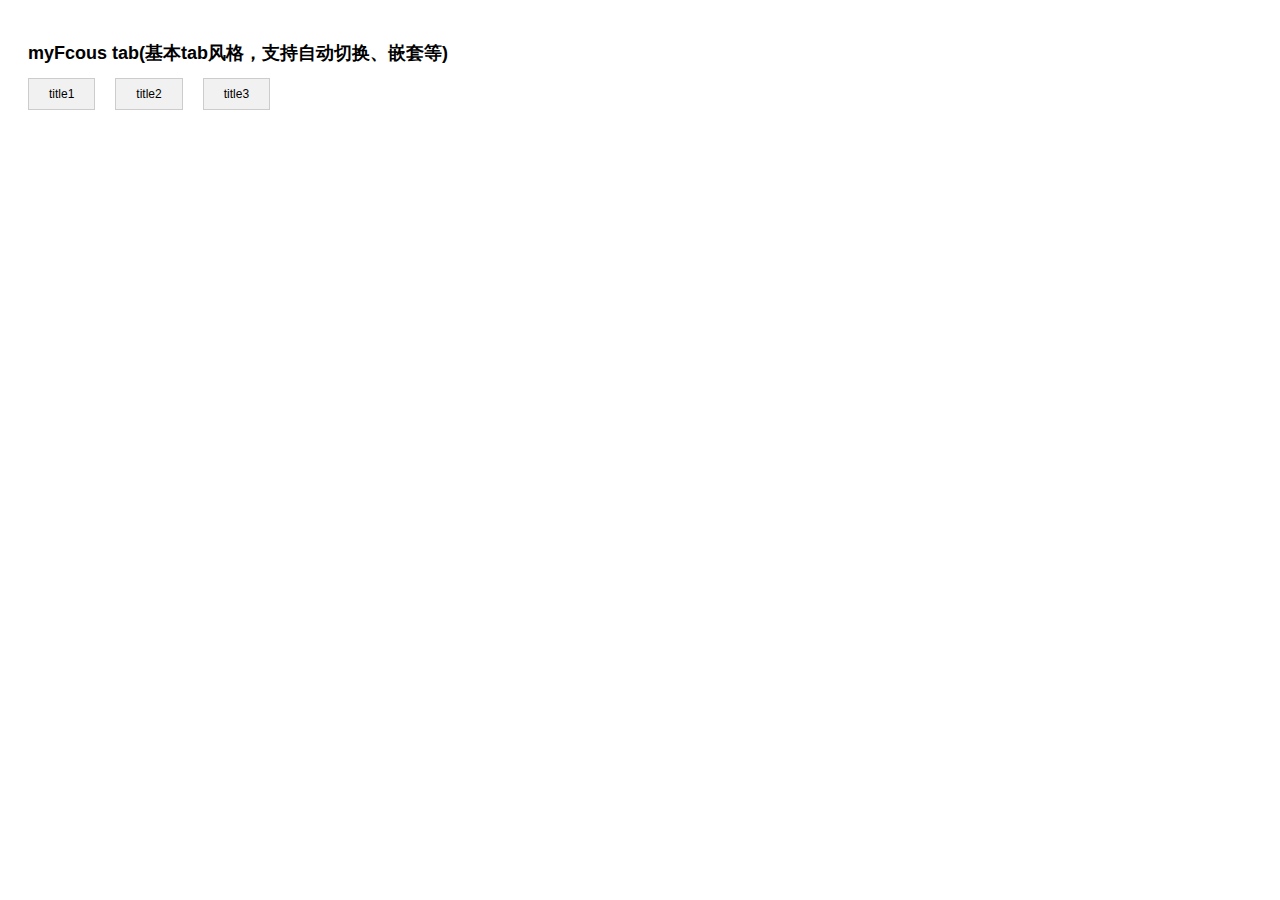
<file: BoxModel/myFocus Demo v2.0.4/myFocus Demo v2.0.4/自定义风格/tab/demo.html>
﻿<!DOCTYPE html PUBLIC "-//W3C//DTD XHTML 1.0 Transitional//EN" "http://www.w3.org/TR/xhtml1/DTD/xhtml1-transitional.dtd">
<html xmlns="http://www.w3.org/1999/xhtml">
<head>
<meta http-equiv="Content-Type" content="text/html; charset=utf-8" />
<title>myFocus tab</title>
<script type="text/javascript" src="http://myfocus-js.googlecode.com/svn/trunk/myfocus-2.0.3.min.js"></script>
<script type="text/javascript">
myFocus.pattern.extend({//*********************tab******************
	'mF_sd_tab':function(settings,$){
		$tab=$(settings);
		$titList=$tab.find('>.title>li');
		$contList=$tab.find('>.content>li');
		$tab.play(function(i){
			$titList[i].className='';
			$contList[i].style.display='none';
		},function(i){
			$titList[i].className='current';
			$contList[i].style.display='block';	
		});
		$tab.bindControl($titList);
	}
});
</script>
<style type="text/css">
body { background:#fff; padding:20px; font:12px/20px Verdana, Geneva, sans-serif; }
/*=========mF_sd_tab========*/
.mF_sd_tab *{ margin:0; padding:0; list-style:none;}
.mF_sd_tab ul.title{ height:31px; line-height:30px;}
.mF_sd_tab ul.title li{float:left; padding:0 20px;margin-right:20px; cursor:pointer; border:1px solid #ccc; background:#f1f1f1;}
.mF_sd_tab ul.title li.current{border-bottom:1px solid #fff; background:#fff;}
.mF_sd_tab ul.content li{border:1px solid #ccc; padding:20px; display:none;}
</style>
<script type="text/javascript">
//设置实例
myFocus.set({
	id:'tab',
	pattern:'mF_sd_tab',
	auto:false
});
</script>
</head>
<body>
<h2>myFcous tab(基本tab风格，支持自动切换、嵌套等)</h2>

<div id="tab" class="mF_sd_tab">
  <ul class="title">
  	<li>title1</li>
    <li>title2</li>
    <li>title3</li>
  </ul>
  <ul class="content">
  	<li>cont1</li>
    <li>cont2<br />cont2<br />cont2<br />cont2</li>
    <li>cont3</li>
  </ul>
</div>

</body>
</html>
</file>
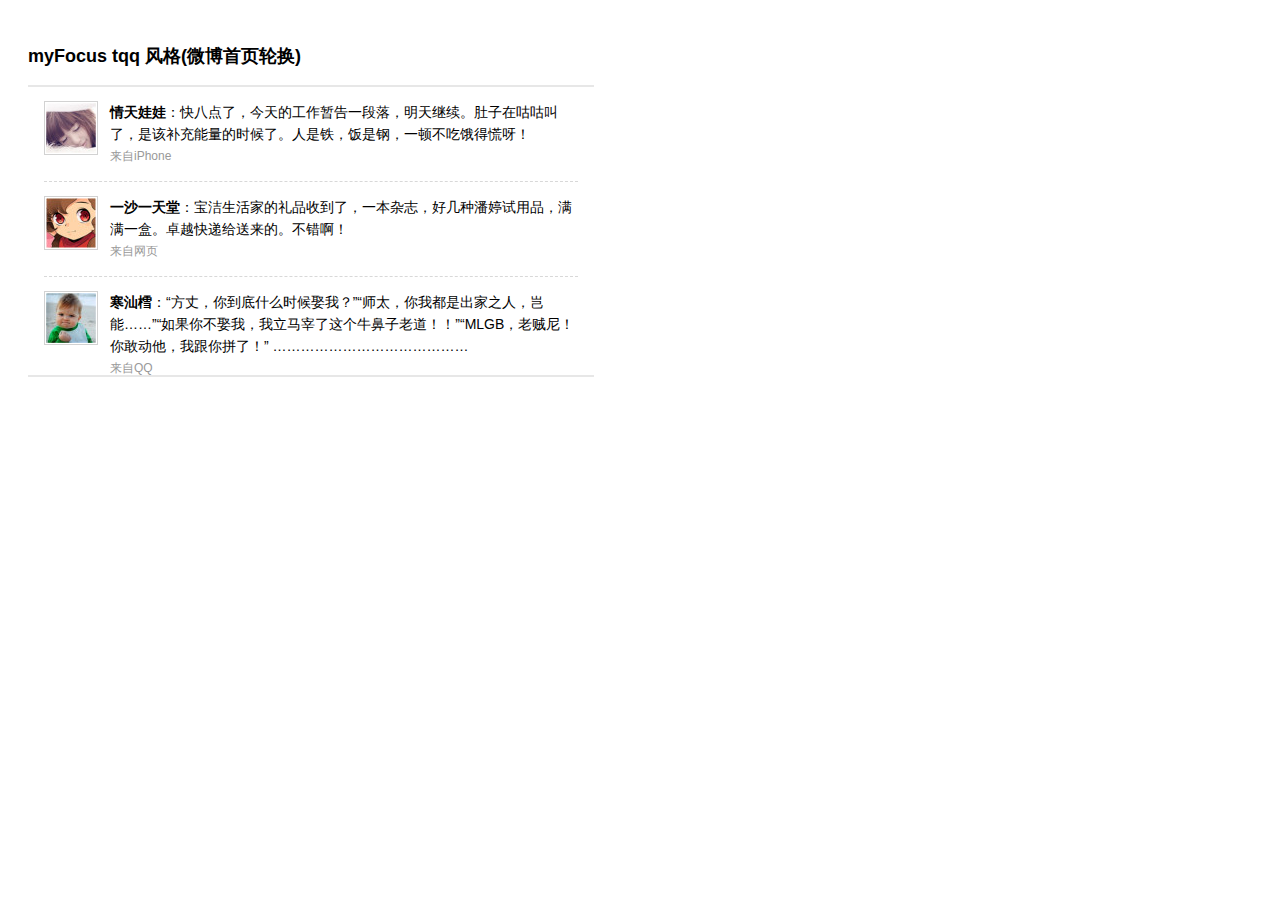
<file: BoxModel/myFocus Demo v2.0.4/myFocus Demo v2.0.4/自定义风格/tqq/demo.html>
﻿<!DOCTYPE html PUBLIC "-//W3C//DTD XHTML 1.0 Transitional//EN" "http://www.w3.org/TR/xhtml1/DTD/xhtml1-transitional.dtd">
<html xmlns="http://www.w3.org/1999/xhtml">
<head>
<meta http-equiv="Content-Type" content="text/html; charset=utf-8" />
<title>myFocus仿腾讯微博效果</title>
<style type="text/css">
body { background:#fff; padding:20px; font:12px/1.5 Verdana, Geneva, sans-serif; }
/*=========mF_sd_tqq========*/
.mF_sd_tqq *{ margin:0; padding:0; list-style:none;}
.mF_sd_tqq{width:566px;height:288px;position:relative;overflow:hidden;border:2px solid #E7E7E7;border-left:0;border-right:0;}
.mF_sd_tqq ul{padding:0 16px;width:534px;line-height:22px;float:left;position:absolute;}
.mF_sd_tqq ul li{float:left;padding:14px 0;width:100%;border-bottom:1px dashed #D8D8D8;}
.mF_sd_tqq ul li .img{float:left;width:50px;border:1px solid #D2D2D2;padding:1px;}
.mF_sd_tqq ul li .msg{float:right;width:468px;}
.mF_sd_tqq ul li .msg p{font-size:14px;}
.mF_sd_tqq ul li .msg .from{font-size:12px;color:#999;}
</style>
<script type="text/javascript" src="http://myfocus-js.googlecode.com/svn/trunk/myfocus-2.0.3.min.js"></script>
<script type="text/javascript">
myFocus.pattern.extend({//*********************tqq******************
	'mF_sd_tqq':function(settings,$){
		var $tqq=$(settings);
		var $msgUl=$tqq.find('.msgs');
		//PLAY
		$tqq.play(function(i,n){
			var last=$msgUl.find('li')[n-1],lastH=last.offsetHeight;
			$msgUl.slide({marginTop:lastH},800,function(){
				$msgUl[0].insertBefore(last,$msgUl[0].firstChild);
				$msgUl[0].style.marginTop=0+'px';
				$(last).fadeIn();
			});
		});
	}
});
//实例化
myFocus.set({
	id:'tqq',
	pattern:'mF_sd_tqq',
	time:3
});
</script>
</head>
<body>
<h2>myFocus tqq 风格(微博首页轮换)</h2>
<div id="tqq" class="mF_sd_tqq">
  <ul class="msgs">
    <li>
      <div class="img"><img src="img/1.jpg" /></div>
      <div class="msg">
        <p><strong>情天娃娃</strong>：快八点了，今天的工作暂告一段落，明天继续。肚子在咕咕叫了，是该补充能量的时候了。人是铁，饭是钢，一顿不吃饿得慌呀！</p>
        <p class="from">来自<span>iPhone</span></p>
      </div>
    </li>
    <li>
      <div class="img"><img src="img/2.jpg" /></div>
      <div class="msg">
        <p><strong>一沙一天堂</strong>：宝洁生活家的礼品收到了，一本杂志，好几种潘婷试用品，满满一盒。卓越快递给送来的。不错啊！</p>
        <p class="from">来自<span>网页</span></p>
      </div>
    </li>
    <li>
      <div class="img"><img src="img/3.jpg" /></div>
      <div class="msg">
        <p><strong>寒汕樰</strong>：“方丈，你到底什么时候娶我？”“师太，你我都是出家之人，岂能……”“如果你不娶我，我立马宰了这个牛鼻子老道！！”“MLGB，老贼尼！你敢动他，我跟你拼了！” ……………………………………</p>
        <p class="from">来自<span>QQ</span></p>
      </div>
    </li>
    <li>
      <div class="img"><img src="img/4.jpg" /></div>
      <div class="msg">
        <p><strong>聂小爱</strong>：如果再让我遇见你，我会把你拉到卧室，回手锁上门，疯狂地把你推倒床上，用被子蒙住头，张开我的手臂，摞起袖子告诉你：看，我的手表是夜光的！</p>
        <p class="from">来自<span>iPhone</span></p>
      </div>
    </li>
    <li>
      <div class="img"><img src="img/50.jpg" /></div>
      <div class="msg">
        <p><strong>這裡一定要填</strong>：大半夜还不睡觉的小艾~~</p>
        <p class="from">来自<span>QQ空间</span></p>
      </div>
    </li>
  </ul>
</div>
</body>
</html>
</file>
<file: Tetris/css/style.css>
.square{
    width: 400px;
    height: 600px;
    float: left;
}

.title{
    margin: 0 auto;
}

.game{
    width: 200px;
    height: 400px;
    background-color: #f2faff;
    border-left:1px solid blue;
    border-right:1px solid blue;
    border-bottom: 1px solid blue;
    position: relative;
    float: left;
}

.next{
    width:80px;
    height: 80px;
    background-color: #f2faff;
    position: relative;
    float: left;
    border: 1px solid blue;
    margin-left: 40px;
}

.info{
    border: 1px black solid;
    float:left ;
    margin-left: 40px;
    margin-top: 10px;
}

.none,.current,.done {
    width:20px; 
    height:20px; 
    position: absolute; 
    box-sizing: border-box;
}

.current {
    background-color:pink; 
    border:1px solid red;
}
    
.done {
    background-color:gray;
     border:1px solid black;
}
</file>
<file: BoxModel/TopBox/CSS/main.css>
@charset "utf-8";
*{
    margin: 0;
    padding: 0;
    font-size: 12px;
    /*background-color: white*/;
}

body{
    /*background-color: black;*/ 
}

.top{
    width: 100%;
    height: 27px;
    background: url(../images/top_bg.jpg) repeat-x;
}
.top_content{
    width: 1000px;
    margin: 0 auto;
}

.top_content li{
    list-style-image: url(../images/li_bg.gif);
    float:right;
    width: 70px;
    line-height: 27px;/*line-height与  height 相同设置垂直居中*/
}

.top_content a:link,.top_content a:visited{
    color: lightslategrey;
    text-decoration: none;
}

.top_content a:active,.top_content a:hover{
    color: brown;
    text-decoration: none;
}

.wrap{
    
    width: 1000px;
    margin: 0 auto;
   
}

.logo{
    height: 80px;
}

.logo_left{
   
    width: 500px;
    display: inline;
}

.logo_right{
    float:right;
    width: 300px;
    height: 28px;
    margin-top: 30px;
    display: inline;
}

.logo_right img{
    vertical-align: middle;
    margin-right: 10px; 
}

.tel{
    color:red;
    font-family: 'Franklin Gothic Medium', 'Arial Narrow', Arial, sans-serif;
    font-size: 16px;
   
}

.nav{
    height: 40px;
}

.nav_left,.nav_mid,.nav_right{
    height: 40px;
    float: left;
 }

.nav_left{   
    width: 10px;
    background: url(../images/nav_left.jpg) no-repeat;
}

.nav_mid{
    width: 980px;
    background: url(../images/nav_bg.jpg) repeat-x;
}

.nav_right{
    width: 10px;
   background: url(../images/nav_right.jpg) no-repeat;
}

.nav_mid_left{
    width: 680px;
}

.nav_mid_right{
    width: 300px;
}

.nav_mid_left,.nav_mid_right{
    float: left;
    height: 40px;
    display: inline;
}

.nav_mid_left li{
    float: left;
    list-style-type: none;
    margin-right: 10px;
    text-decoration: none;
    text-align: center;
    line-height: 40px;
}

.nav_mid_left a:link ,.nav_mid_left a:visited{/*mouse start and visted*/
    text-decoration: none;
    color: white;
    font-size: 16px;
    font-family: 'Lucida Sans', 'Lucida Sans Regular', 'Lucida Grande', 'Lucida Sans Unicode', Geneva, Verdana, sans-serif;
}
.nav_mid_left a:hover,.nav_mid_left a:active{/*mouse click and pass*/
    text-decoration: none;
    color:yellowgreen;
    font-size: 16px;
    font-family: 'Lucida Sans', 'Lucida Sans Regular', 'Lucida Grande', 'Lucida Sans Unicode', Geneva, Verdana, sans-serif;
}

.searchBox{
    weight:290px;
    height: 25px;
    margin-top: 5px;
    background: url(../images/search.jpg) right center no-repeat; 
    background-color: white;
    padding-right: 25px;/*control text distance to logo*/
    border: 1px solid white;
} 

.ad{
    height: 310px;
    overflow: hidden;
}

.main{
    margin-top: 10px;
    height: 250px;
}

.news{
    width: 340px;
    border: 1px solid #8e8e8e;
}

.course{
    width:410px ;
    border: 1px solid #8e8e8e;
    margin: 0 7px;
}

.sidebar{
    width:230px;
}

.news,.course,.sidebar{
    float: left;
    height: 270px;
}

.title{
    height: 35px;
    border-bottom: #8e8e8e 2px solid;
}

.title_left{
    width: 70%;
    float: left;
    font-family: "黑体";
    font-weight: bold;
    font-size: 14px;
    color: gray;
    line-height: 35px;
    padding-left:20px; 
}

.title_right{
    width: 20%;
    float: right;
    line-height: 35px;
    text-align: right;
}

.title_right a{
    text-decoration: none;
    color: #8e8e8e;
}

.newsPic,.coursePic{
    height: 100px;
    margin-top: 10px;
    
}

.newsPic image{
    float: left;
    margin: 0 5px;
    vertical-align: center;
}

.newsPic .text{
    float: right;
    margin: 0 5px;
    padding-top: 10px;
    padding-right:10%; 
}

.newsPic a {
    color: #C00;
    text-decoration: none;
    line-height: 15px;
}

.newsList{
    margin-top: 20px;
}

.newsList li{
    margin: 8px;
    border-bottom: gray 1px dotted;
    list-style-type: none;
    background: url(../images/list.jpg) no-repeat;
    padding-left: 5px;
}

.newsList a:link,.newsList a:visited{
    text-decoration: none;
    color: black;
}

.newsList a:hover,.newsList a:active{
    text-decoration: none;
    color: red;
}

.date{
    color: gray;
    float: right;
}
.coursePic{
    position: relative;
    
}

.course pic{
    position: absolute;
    width: 40%;
    left: 0;
    margin: 0 ;
}

.course img{
    object-fit:cover;
}

.coursePic .text{
    position: absolute;
    width: 60%;
    right: 0;
    line-height: 20px;
    font-size: 16px;
}

.courseList{
    margin-top: 20px;   
}
.courseList li{    
    margin: 8px;
    border-bottom: gray 1px dotted;
    list-style-type: none;
    background: url(../images/list.jpg) no-repeat;
    padding-left: 5px;
}

.course_type{
    
    background: url(../images/product_type_bg.jpg);
    height: 32px;
    width: 372px;
    margin: 10% auto;
}

.course_type li{
    float: left;
    list-style-type: none;
    line-height: 37px;
    margin: 0 15px;
    text-align: center;
}

.vedio{
    height:185px ;
    border: 1px #8e8e8e solid;
}

.vedio_content{
    height: 150px;
}

.sidebar_ad{
    height:73px; 
    border:1px solid #E8E8E8; 
    margin-top:10px;
}

.cppyright{
    width: 100%;
    height: 200px;
    background-color: #E8E8E8;
    clear: both;
    margin-top: 40px;
}

.copyright_content{
    width: 1000px;
    margin: 0 auto;
    padding-top: 20px;
}

.copyright_content li{
    float: left;
    list-style-type: none;
    width: 200px;
    text-align: center;
    background: url(../images/line.png) no-repeat right center;
    line-height: 30px;
    font-size: 18px;
}

.copyright_content a{
    text-decoration: none;
    color: gray;
}

.copyright_content li ul li{
    font-size: 14px;
}

.list_main{
    height:350px;
    margin-top: 20px;
    
    min-height: 350px;
}

.news_type{
    width:220px ;
    height: 350px;
    border: #8e8e8e 1px solid;
    float: left;
}

.list_box{
    float: right;
    width:770px ;
    border: #8e8e8e 1px solid;
    min-height: 350px;
}

.news_type h2{
    height:35px;
    line-height:35px;
    font-size:14px;
    color:#666;
    background: url(../images/titile_bg.gif) repeat-x;
    padding-left: 20px;
}

.new_type_content {
    height: 365px;
    background: url(../images/content_bg.gif) repeat-x;
}

.new_type_content li,.list_box li{
    list-style-type: none;
    height: 30px;
    line-height: 30px;
}

.new_type_content li a,.list_box li a{
    color: #666;
    text-decoration: none;
    background: url(../images/li_bg.gif) no-repeat left center;
    padding-left: 15px;
    display: block;
}

.new_type_content li a:hover{
    color: #009cdf;
    background: url(../images/li_bg2.gif) no-repeat left center;
    background-color:#f2f2f2;
}

.list_box h2{
    height:35px ;
    color: #666;
    line-height: 35px;
    font-size: 14px;
    background: url(../images/type_bg.png) repeat-x;
    padding-left: 20px;
}

.page{
    height: 40px;
    margin-top: 10px;
    text-align: center;
}

.page a{
    border: 1px solid gray;
    text-decoration: none;
    margin: 5px;
    padding: 10px;
}

.page a:link,.page a:visited{
    color: black;
}

.page a:hover,.page a:active{
    color:white;
    background-color:#cc1b1b ;
}
</file>
<file: BoxModel/TopBox/JS/mf-pattern/mF_YSlider.css>
/*=========mF_YSlider ========*/
.mF_YSlider{ position:relative;}
.mF_YSlider .loading{ position:absolute; width:100%; height:100%; background:#fff url(img/loading.gif) center no-repeat; z-index:9;}
.mF_YSlider .pic li,.mF_YSlider .rePic li{position:absolute;top:0;left:0;display:none;}
.mF_YSlider .txt li{position:absolute;z-index:2;bottom:0;width:100%;height:36px;line-height:36px;display:none;}/*默认标题高度*/
.mF_YSlider .txt li a{display:block;position:relative;z-index:1;color:#fff;padding-left:16px;font-size:14px;font-weight:bold;text-decoration:none;}/*标题样式*/
.mF_YSlider .txt li b{display:block;width:100%;height:100%;position:absolute;top:0;left:0;background:#000;filter:alpha(opacity=40);opacity:0.4;}
.mF_YSlider .num{position:absolute;z-index:3;bottom:8px;right:2px;}
.mF_YSlider .num li{position:relative;float:left;width:20px;height:20px;overflow:hidden;text-align:center;margin-right:4px;cursor:pointer;}
.mF_YSlider .num li a,.mF_YSlider .num li b{display:block;width:18px;height:18px;border:1px solid #dedede;line-height:18px;position:absolute;z-index:2;top:0;left:0;color:#333; text-decoration:none;}/*按钮样式*/
.mF_YSlider .num li b{z-index:1;background:#fff;filter:alpha(opacity=60);opacity:0.6;}
.mF_YSlider .num li.current a,.mF_YSlider .num li.hover a{border-color:#E63003;color:#fff;background:#F66E08;-webkit-transition:all 0.4s;-moz-transition:all 0.4s;-o-transition:all 0.4s;}/*当前/悬停按钮
</file>
<file: BoxModel/Practice/CSS/main.css>
@charset "utf-8";
*{
    margin: 0;
    padding: 0;
    font-size: 12px;
    background-color: white;
}

body{
    /*background-color: black;*/ 
}

.top{
    width: 1000px;
    height: 80px;
    margin: 0 auto;
    position: relative;
    margin-bottom: 10px;
}
.logo{
    position: absolute;
    left: 0;
}
.top_right{
    position: absolute;
    right: 0;
    width: 800px;
    margin: 0 auto;
}

.top_right li{
    text-align: center;
    list-style-type: none;   
    float:right;
    width: 100px;
    line-height: 80px;/*line-height与  height 相同设置垂直居中*/
}
.top_right a{
    font-size:20px;
    display: block;
    text-decoration: none;
    color: black;
}
.top_right a:active,.top_right a:hover{
    background-color: rgb(199, 12, 12);
}

.top_right a:link,.top_right a:visited{
    color: #000;
}

.wrap{
    width: 1000px;
    margin: 0 auto;
}

.picBox{
    height: 310px;
    overflow: hidden;
}

.nav{
    margin-top: 20px;
    height: 200px;
}

.scrollnews{
    height: 30px;
    border: 1px solid black;
    position: relative;
    font-size: 28px;
    line-height: 30px;
}

.scrollnews_title h2{
    font-size: 28px;
    text-align: center;
    color: white;
    position: absolute;
    height: 30px;
    left: 0;
    width: 20%;
    background-color: brown;
}

.scrollnews_content h2{
    font-size: 28px;
    color: white;
    height: 30px;
    position: absolute;
    right:  0;
    width: 80%;
    background-color: rgb(58, 2, 5);
}

.nav_list{
    margin-top: 10px;
    height: 150px;
}

.nav_list h2{
    text-align: center;
}

.nav_left,.nav_mid,.nav_right{
    width: 330px;
    border-bottom: 1px #8e8e8e solid;
    float: left;
    border: 1px #8e8e8e solid;
 }

.nav_left{   
}

.nav_mid{
    margin-left: 2px;
    margin-right: 2px;
}

.nav_right{
}

.content{
    margin-top: 20px;
    min-height: 410px;
}

.content_left,.content_right,.content_mid{
    min-height: 410px;
    float: left;
    width: 330px;
    border: 1px solid #8e8e8e;
}

.content_mid{
    margin: 0 2px;
}

.title{
    height: 40px;
}
.title h2{
    padding-left:20px; 
    line-height: 40px;
    background-color: brown;
    font-size: 18px;
    color: white;
}

.newslist_top,.newslist_mid,.newslist_bottom{
    height: 120px;
    position: relative;
}

.newListDate{
    position: absolute;
    left: 0;
    width: 120px;
    height: 120px;
}

.date{
    margin-top:10px;
    margin-left: 10px; 
    height: 100px;
    width: 100px;
    float: left;
    font-size: 14px;
    display: table;
}
.date_text{
    font-size: 18px;
    background-color: brown;
    color: white; 
    display: table-cell; 
    vertical-align:middle;
     text-align:center;
}


.newListText{
    position: absolute;
    right: 0;
    line-height: 60px;
    text-align: center;
    float: right;
    width: 210px; 
}

.newListTextTitle{
    display: block;
    height: 40px;
    line-height: 40px;
    font-weight:bold;
    font-size: 20px;
}

.newListTextContent{
    height: 80px;
    line-height: 80px;
    font-weight:normal;
    font-size: 18px;
}

.content_mid .pic{
    height: 200px;
    overflow: hidden;
}

.content_mid .text{
    margin-top: 20px;
}

.content_mid a{
    margin: 5px;
    list-style-type: none;
    text-decoration: none;
    font-size: 18px;
    display: block;
    text-align: center;
    color: black;
}

.content_right .text{
    margin-top: 15px;
    text-indent:2em;
}

.tail{
    margin-top: 20px;
    height: 60px;
    background-color: gray;
    position:relative;
    text-align: center;
}

.tail p{
    left: 0; bottom: 0; right: 0;
    background-color: gray;
    position:absolute;
    
}
</file>
<file: BoxModel/Practice/JS/mf-pattern/mF_YSlider.css>
/*=========mF_YSlider ========*/
.mF_YSlider{ position:relative;}
.mF_YSlider .loading{ position:absolute; width:100%; height:100%; background:#fff url(img/loading.gif) center no-repeat; z-index:9;}
.mF_YSlider .pic li,.mF_YSlider .rePic li{position:absolute;top:0;left:0;display:none;}
.mF_YSlider .txt li{position:absolute;z-index:2;bottom:0;width:100%;height:36px;line-height:36px;display:none;}/*默认标题高度*/
.mF_YSlider .txt li a{display:block;position:relative;z-index:1;color:#fff;padding-left:16px;font-size:14px;font-weight:bold;text-decoration:none;}/*标题样式*/
.mF_YSlider .txt li b{display:block;width:100%;height:100%;position:absolute;top:0;left:0;background:#000;filter:alpha(opacity=40);opacity:0.4;}
.mF_YSlider .num{position:absolute;z-index:3;bottom:8px;right:2px;}
.mF_YSlider .num li{position:relative;float:left;width:20px;height:20px;overflow:hidden;text-align:center;margin-right:4px;cursor:pointer;}
.mF_YSlider .num li a,.mF_YSlider .num li b{display:block;width:18px;height:18px;border:1px solid #dedede;line-height:18px;position:absolute;z-index:2;top:0;left:0;color:#333; text-decoration:none;}/*按钮样式*/
.mF_YSlider .num li b{z-index:1;background:#fff;filter:alpha(opacity=60);opacity:0.6;}
.mF_YSlider .num li.current a,.mF_YSlider .num li.hover a{border-color:#E63003;color:#fff;background:#F66E08;-webkit-transition:all 0.4s;-moz-transition:all 0.4s;-o-transition:all 0.4s;}/*当前/悬停按钮
</file>
